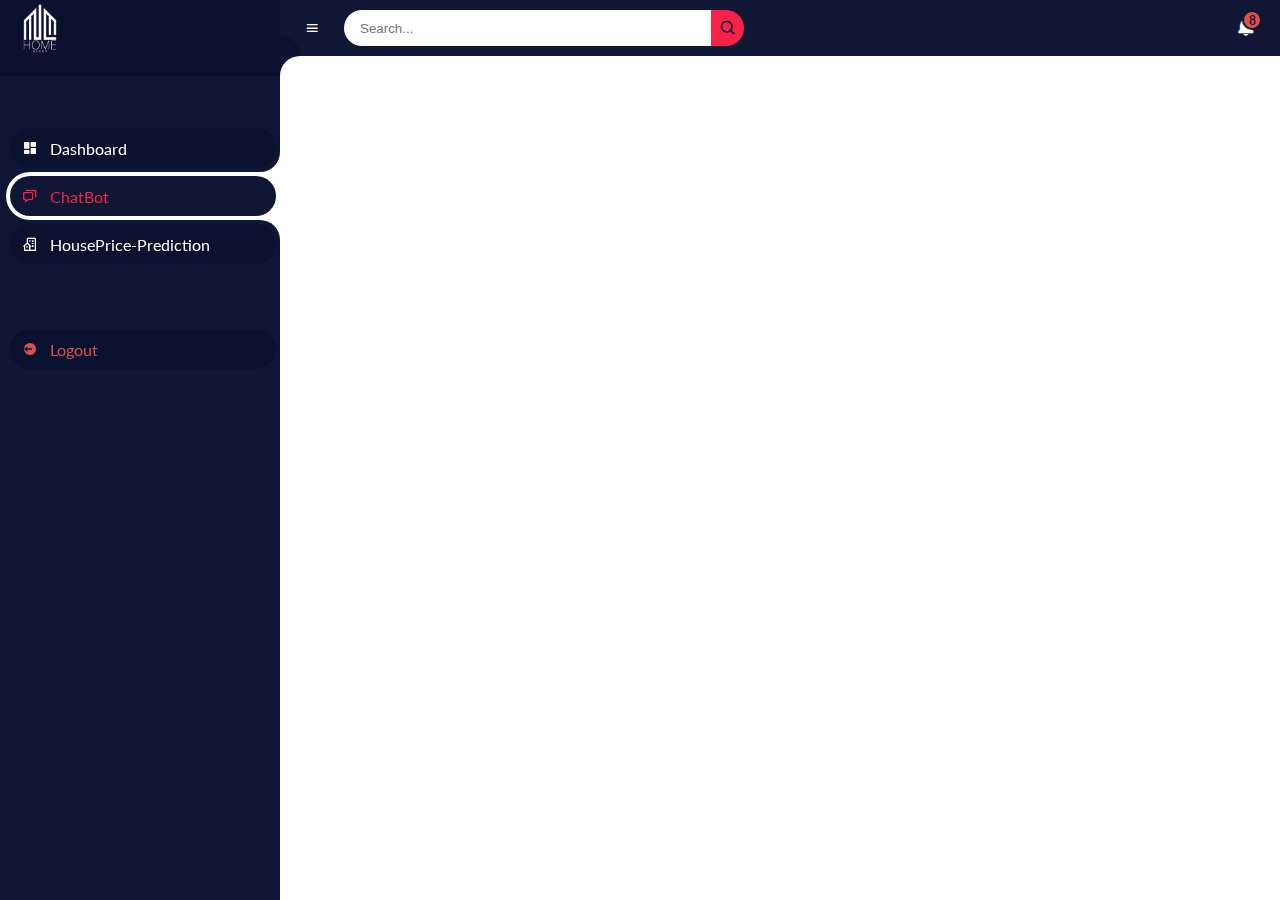
<file: forms/chatbot/index.html>
<!DOCTYPE html>
<html lang="en">
<head>
	<meta charset="UTF-8">
	<meta name="viewport" content="width=device-width, initial-scale=1.0">

	<!-- Favicons -->
	<link href="Decor.png" rel="icon" sizes="180x180">
	<link href="Decor.png" rel="apple-touch-icon">
	<!-- Boxicons -->
    <link href='https://unpkg.com/boxicons@2.1.4/css/boxicons.min.css' rel='stylesheet'>
	<!-- My CSS -->
	<link rel="stylesheet" href="style.css">

	<title>ChatBot</title>
</head>
<body>

	<!-- SIDEBAR -->
	<section id="sidebar">
		<a href="#" class="brand">
			<img src="logo.png" alt="hire ai" style="max-height: 80px;">
		</a>
		<ul class="side-menu top">
			<li>
				<a href="../Dashboard/index.html">
					<i class='bx bxs-dashboard'></i>
					<span class="text">Dashboard</span>
				</a>
			</li>
			<li class="active">
				<a href="../chatbot/index.html">
					<i class='bx bx-chat'></i>
					<span class="text">ChatBot</span>
				</a>
			</li>
			<li>
				<a href="../house_price_prediction/index.html">
					<i class='bx bx-building-house'></i>
					<span class="text">HousePrice-Prediction</span>
				</a>
			</li>
			<br><br><br>
			<li>
				<a href="/index.html" class="logout">
					<i class='bx bxs-log-out-circle' ></i>
					<span class="text">Logout</span>
				</a>
			</li>
		</ul>
	</section>
	<!-- SIDEBAR -->

	<!-- CONTENT -->
	<!-- MAIN CONTENT -->
<section id="content">
    <!-- NAVBAR -->
    <nav>
        <i class='bx bx-menu'></i>
        <form action="#">
            <div class="form-input">
                <input type="search" placeholder="Search...">
                <button type="submit" class="search-btn"><i class='bx bx-search'></i></button>
            </div>
        </form>
        <a href="#" class="notification">
            <i class='bx bxs-bell'></i>
            <span class="num">8</span>
        </a>
        
    </nav>
    <!-- MAIN CONTENT -->
    <div class="iframe-container">
        <iframe
            src="https://krish30-house-ai.hf.space"
            frameborder="0"
            class="fullscreen-iframe"
        ></iframe>

    </div>
</section>

	
	<script src="script.js" defer></script>
</body>
</html>
</file>
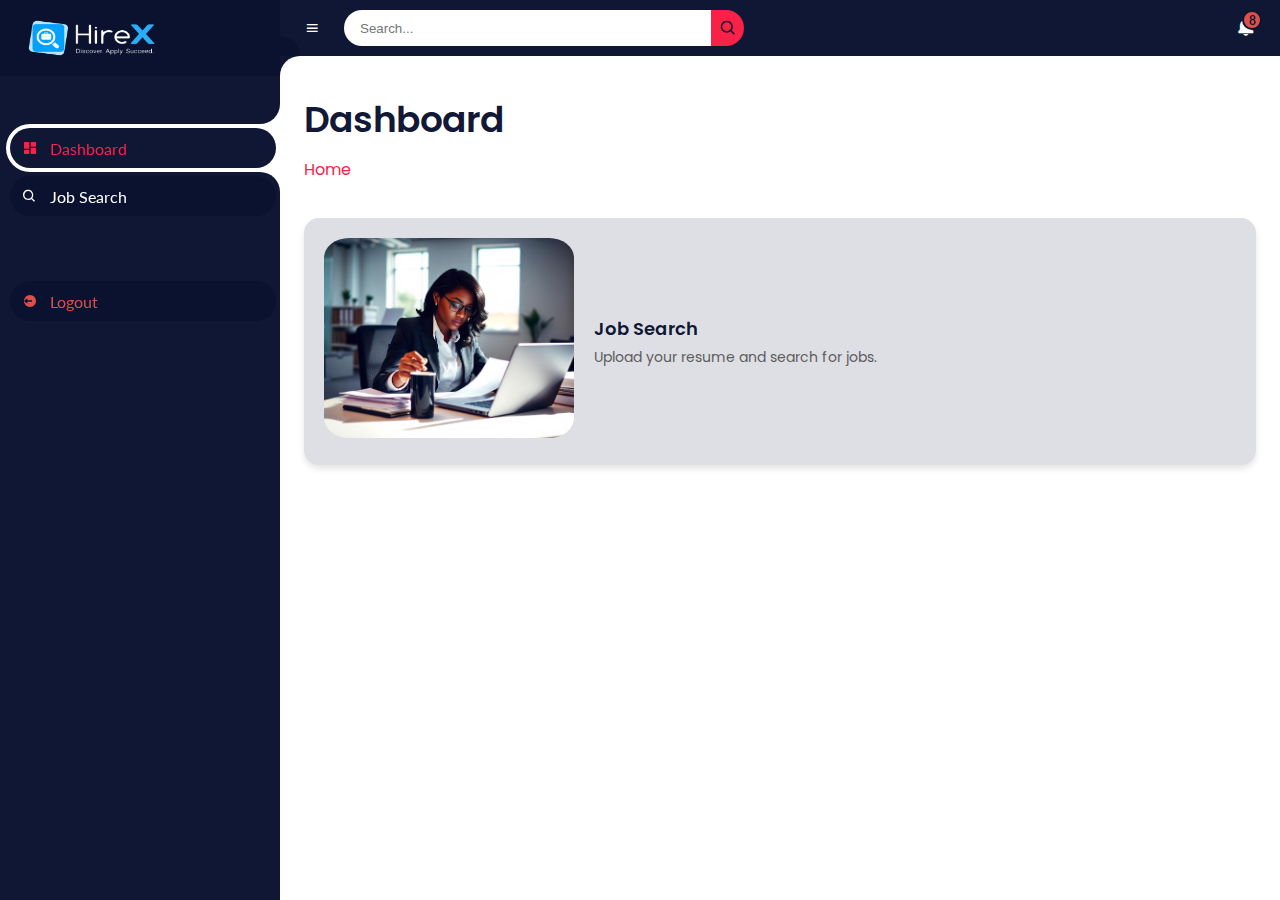
<file: forms/Dashboard/index.html>
<!DOCTYPE html>
<html lang="en">
<head>
	<meta charset="UTF-8">
	<meta name="viewport" content="width=device-width, initial-scale=1.0">

	<!-- Favicons -->
	<link href="logobg2.png" rel="icon" sizes="180x180">
	<link href="logobg2.png" rel="apple-touch-icon">
	<!-- Boxicons -->
	<link href='https://unpkg.com/boxicons@2.0.9/css/boxicons.min.css' rel='stylesheet'>
	<!-- My CSS -->
	<link rel="stylesheet" href="style.css">

	<title>Dashboard</title>
</head>
<body>


	<!-- SIDEBAR -->
	<section id="sidebar">
		<a href="#" class="brand">
			<img src="logobg1.png" alt="hire ai" style="height: 140px; width: 160px; margin-top: 20px; margin-left: 20px;">
		</a>
		<ul class="side-menu top">
			<li class="active">
				<a href="../Dashboard/index.html">
					<i class='bx bxs-dashboard' ></i>
					<span class="text">Dashboard</span>
				</a>
			</li>
			<li>
				<a href="../job-search/index.html">
					<i class='bx bx-search'></i>
					<span class="text">Job Search</span>
				</a>
			</li>
<!-- 			<li>
				<a href="../house_price_prediction/index.html">
					<i class='bx bx-building-house'></i>
					<span class="text">content</span>
				</a>
			</li> -->
			<br><br><br>
			<li>
				<a href="/index.html" class="logout">
					<i class='bx bxs-log-out-circle' ></i>
					<span class="text">Logout</span>
				</a>
			</li>
		</ul>
	</section>
	<!-- SIDEBAR -->



	<!-- CONTENT -->
	<section id="content">
		<!-- NAVBAR -->
		<nav>
			<i class='bx bx-menu' ></i>
			<form action="#">
				<div class="form-input">
					<input type="search" placeholder="Search...">
					<button type="submit" class="search-btn"><i class='bx bx-search' ></i></button>
				</div>
			</form>
						<a href="#" class="notification">
				<i class='bx bxs-bell' ></i>
				<span class="num">8</span>
			</a>
		</nav>
		<!-- NAVBAR -->

		<!-- MAIN -->
		<main>
			<div class="head-title">
				<div class="left">
					<h1 style="color: rgba(10, 18, 48, 0.98);">Dashboard</h1>
					<ul class="breadcrumb">
						<li>
							<a class="active" href="#">Home</a>
						</li>
					</ul>
				</div>
			</div>

			<ul class="box-info">
				<li>
					<a href="../job-search/index.html"><img src="jobsearch.jpg" alt="job-search" /></a>
					<div class="text">
						<h3>Job Search</h3>
						<p>Upload your resume and search for jobs.</p>
					</div>
				</li>
				
			</ul>

<!-- 			<ul class="box-info">
				<li>
					<a href="../house_price_prediction/index.html"><img src="hpp.jpg" alt="house_price_prediction" /></a>
					<div class="text">
						<h3>content</h3>
						<p>kjdsd feeidje fhsdijfsd dfjsdoihdues</p>
					</div>
				</li>
			</ul> -->
			
			
		</main>
		<!-- MAIN -->
	</section>
	<!-- CONTENT -->
	

	<script src="script.js"></script>
</body>
</html>
</file>
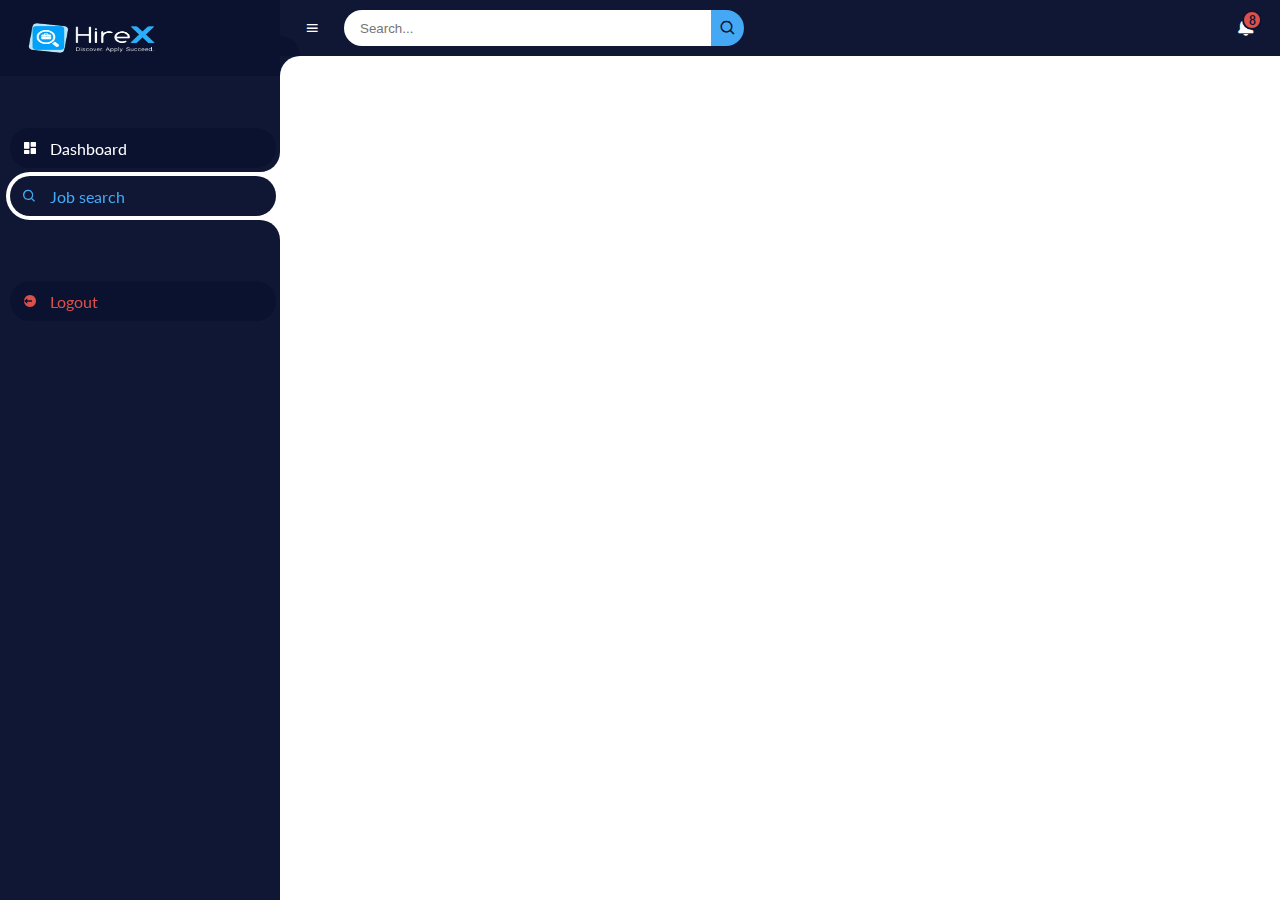
<file: forms/job-search/index.html>
<!DOCTYPE html>
<html lang="en">
<head>
	<meta charset="UTF-8">
	<meta name="viewport" content="width=device-width, initial-scale=1.0">

	<!-- Favicons -->
	<link href="logobg2.png" rel="icon" sizes="180x180">
	<link href="logobg2.png" rel="apple-touch-icon">
	<!-- Boxicons -->
	<link href='https://unpkg.com/boxicons@2.0.9/css/boxicons.min.css' rel='stylesheet'>
	<!-- My CSS -->
	<link rel="stylesheet" href="style.css">

	<title>Job Search</title>
</head>
<body>


	<!-- SIDEBAR -->
	<section id="sidebar">
		<a href="#" class="brand">
			<img src="logobg1.png" alt="hirex" style="height: 120px; width: 160px; margin-top: 20px; margin-left: 20px;">
		</a>
		<ul class="side-menu top">
			<li>
				<a href="../Dashboard/index.html">
					<i class='bx bxs-dashboard' ></i>
					<span class="text">Dashboard</span>
				</a>
			</li>
			<li class="active">
				<a href="../job-search/index.html">
					<i class='bx bx-search'></i>
					<span class="text">Job search</span>
				</a>
			</li>
<!-- 			<li class="active">
				<a href="../house_price_prediction/index.html">
					<i class='bx bx-building-house'></i>
					<span class="text">HousePrice-Prediction</span>
				</a>
			</li> -->
			<br><br><br>
			<li>
				<a href="/index.html" class="logout">
					<i class='bx bxs-log-out-circle' ></i>
					<span class="text">Logout</span>
				</a>
			</li>
		</ul>
	</section>
	<!-- SIDEBAR -->



	<!-- CONTENT -->
	<section id="content">
		<!-- NAVBAR -->
		<nav>
			<i class='bx bx-menu' ></i>
			<form action="#">
				<div class="form-input">
					<input type="search" placeholder="Search...">
					<button type="submit" class="search-btn"><i class='bx bx-search' ></i></button>
				</div>
			</form>
						<a href="#" class="notification">
				<i class='bx bxs-bell' ></i>
				<span class="num">8</span>
			</a>
		</nav>
		<!-- NAVBAR -->

		<!-- MAIN -->
	
		<div class="iframe-container">
			<iframe
				src="https://niharika-18-hirex.hf.space"
				frameborder="0"
				class="fullscreen-iframe"
			></iframe>

		</div>
	</section>
	<!-- CONTENT -->
	

	<script src="script.js"></script>
</body>
</html>
</file>
<file: forms/chatbot/style.css>
@import url('https://fonts.googleapis.com/css2?family=Lato:wght@400;700&family=Poppins:wght@400;500;600;700&display=swap');

* {
	margin: 0;
	padding: 0;
	box-sizing: border-box;
}

a {
	text-decoration: none;
}

li {
	list-style: none;
}

:root {
	--poppins: 'Poppins', sans-serif;
	--lato: 'Lato', sans-serif;

	--light: rgba(10, 18, 48, 0.98);
	--pink: #f82249;
	--light-blue: #CFE8FF;
	--white: #fff;
	--light-grey: #5f5c5c;
	--white: #fff;
	--red: #DB504A;
	--yellow: #FFCE26;
	--light-yellow: #FFF2C6;
	--orange: #FD7238;
	--light-orange: #FFE0D3;
}

html {
	overflow-x: hidden;
}

body {
	background: var(--white);
	overflow-x: hidden;
}

/* SIDEBAR */
#sidebar {
	position: fixed;
	top: 0;
	left: 0;
	width: 280px;
	height: 100%;
	background: var(--light);
	z-index: 2000;
	font-family: var(--lato);
	transition: .3s ease;
	overflow-x: hidden;
	scrollbar-width: none;
}
#sidebar::--webkit-scrollbar {
	display: none;
}
#sidebar.hide {
	width: 60px;
}
#sidebar .brand {
	font-size: 24px;
	font-weight: 700;
	height: 56px;
	display: flex;
	align-items: center;
	color: var(--pink);
	position: sticky;
	top: 0;
	left: 0;
	background: var(--light);
	z-index: 500;
	padding-bottom: 20px;
	box-sizing: content-box;
}

#sidebar .side-menu {
	width: 100%;
	margin-top: 48px;
}
#sidebar .side-menu li {
	height: 48px;
	background: transparent;
	margin-left: 6px;
	border-radius: 48px 0 0 48px;
	padding: 4px;
}
#sidebar .side-menu li.active {
	background: var(--white);
	position: relative;
}
#sidebar .side-menu li.active::before {
	content: '';
	position: absolute;
	width: 40px;
	height: 40px;
	border-radius: 50%;
	top: -40px;
	right: 0;
	box-shadow: 20px 20px 0 var(--white);
	z-index: -1;
}
#sidebar .side-menu li.active::after {
	content: '';
	position: absolute;
	width: 40px;
	height: 40px;
	border-radius: 50%;
	bottom: -40px;
	right: 0;
	box-shadow: 20px -20px 0 var(--white);
	z-index: -1;
}
#sidebar .side-menu li a {
	width: 100%;
	height: 100%;
	background: var(--light);
	display: flex;
	align-items: center;
	border-radius: 48px;
	font-size: 16px;
	color: var(--white);
	white-space: nowrap;
	overflow-x: hidden;
}
#sidebar .side-menu.top li.active a {
	color: var(--pink);
}
#sidebar.hide .side-menu li a {
	width: calc(48px - (4px * 2));
	transition: width .3s ease;
}
#sidebar .side-menu li a.logout {
	color: var(--red);
}
#sidebar .side-menu.top li a:hover {
	color: var(--pink);
}
#sidebar .side-menu li a .bx {
	min-width: calc(60px  - ((4px + 6px) * 2));
	display: flex;
	justify-content: center;
}

.side-menu li.active {
    background: #e9f0f5;
}

.side-menu li.active::before, .side-menu li.active::after {
    box-shadow: 20px 20px 0 #e9f0f5; /* Updated color */
}

.side-menu li.active a {
    color: #f82249; /* Professional blue tone for active link */
}

/* SIDEBAR */



/* CONTENT */
#content {
	position: relative;
	width: calc(100% - 280px);
	left: 280px;
	transition: .3s ease;
}
#sidebar.hide ~ #content {
	width: calc(100% - 60px);
	left: 60px;
}




/* NAVBAR */
#content nav {
	height: 56px;
	background: var(--light);
	padding: 0 24px;
	display: flex;
	align-items: center;
	grid-gap: 24px;
	font-family: var(--lato);
	position: sticky;
	top: 0;
	left: 0;
	z-index: 1000;
}
#content nav::before {
	content: '';
	position: absolute;
	width: 40px;
	height: 40px;
	bottom: -40px;
	left: 0;
	border-radius: 50%;
	box-shadow: -20px -20px 0 var(--light);
}
#content nav a {
	color: var(--white);
}
#content nav .bx.bx-menu {
	cursor: pointer;
	color: var(--white);
}
#content nav .nav-link {
	font-size: 16px;
	transition: .3s ease;
}
#content nav .nav-link:hover {
	color: var(--pink);
}
#content nav form {
	max-width: 400px;
	width: 100%;
	margin-right: auto;
}
#content nav form .form-input {
	display: flex;
	align-items: center;
	height: 36px;
}
#content nav form .form-input input {
	flex-grow: 1;
	padding: 0 16px;
	height: 100%;
	border: none;
	background: var(--white);
	border-radius: 36px 0 0 36px;
	outline: none;
	width: 100%;
	color: var(--white);
}
#content nav form .form-input button {
	width: 36px;
	height: 100%;
	display: flex;
	justify-content: center;
	align-items: center;
	background: var(--pink);
	color: var(--light);
	font-size: 18px;
	border: none;
	outline: none;
	border-radius: 0 36px 36px 0;
	cursor: pointer;
}
#content nav .notification {
	font-size: 20px;
	position: relative;
}
#content nav .notification .num {
	position: absolute;
	top: -6px;
	right: -6px;
	width: 20px;
	height: 20px;
	border-radius: 50%;
	border: 2px solid var(--light);
	background: var(--red);
	color: var(--light);
	font-weight: 700;
	font-size: 12px;
	display: flex;
	justify-content: center;
	align-items: center;
}
#content nav .profile img {
	width: 36px;
	height: 36px;
	object-fit: cover;
	border-radius: 50%;
}
/* NAVBAR */



/* MAIN */
#content {
    display: flex;
    flex-direction: column;
    height: 100vh;
    overflow: hidden;
}

nav {
    flex: 0 0 auto; /* Navbar remains fixed size */
}

.iframe-container {
    flex: 1 1 auto;
    position: relative;
}

.fullscreen-iframe {
    position: absolute;
    top: 0;
    left: 0;
    width: 100%;
    height: 100%;
    border: none;
}
</file>
<file: forms/Dashboard/style.css>
@import url('https://fonts.googleapis.com/css2?family=Lato:wght@400;700&family=Poppins:wght@400;500;600;700&display=swap');

* {
	margin: 0;
	padding: 0;
	box-sizing: border-box;
}

a {
	text-decoration: none;
}

li {
	list-style: none;
}

:root {
	--poppins: 'Poppins', sans-serif;
	--lato: 'Lato', sans-serif;

	--light: rgba(10, 18, 48, 0.98);
	--blue: #f82249;
	--light-blue: #CFE8FF;
	--grey: #fff;
	--dark-grey: #5f5c5c;
	--dark: #fff;
	--red: #DB504A;
	--yellow: #FFCE26;
	--light-yellow: #FFF2C6;
	--orange: #FD7238;
	--light-orange: #FFE0D3;
}

html {
	overflow-x: hidden;
}



body {
	background: var(--grey);
	overflow-x: hidden;
}





/* SIDEBAR */
#sidebar {
	position: fixed;
	top: 0;
	left: 0;
	width: 280px;
	height: 100%;
	background: var(--light);
	z-index: 2000;
	font-family: var(--lato);
	transition: .3s ease;
	overflow-x: hidden;
	scrollbar-width: none;
}
#sidebar::--webkit-scrollbar {
	display: none;
}
#sidebar.hide {
	width: 60px;
}
#sidebar .brand {
	font-size: 24px;
	font-weight: 700;
	height: 56px;
	display: flex;
	align-items: center;
	color: var(--blue);
	position: sticky;
	top: 0;
	left: 0;
	background: var(--light);
	z-index: 500;
	padding-bottom: 20px;
	box-sizing: content-box;
}
#sidebar .brand .bx {
	min-width: 60px;
	display: flex;
	justify-content: center;
}
#sidebar .side-menu {
	width: 100%;
	margin-top: 48px;
}
#sidebar .side-menu li {
	height: 48px;
	background: transparent;
	margin-left: 6px;
	border-radius: 48px 0 0 48px;
	padding: 4px;
}
#sidebar .side-menu li.active {
	background: var(--grey);
	position: relative;
}
#sidebar .side-menu li.active::before {
	content: '';
	position: absolute;
	width: 40px;
	height: 40px;
	border-radius: 50%;
	top: -40px;
	right: 0;
	box-shadow: 20px 20px 0 var(--grey);
	z-index: -1;
}
#sidebar .side-menu li.active::after {
	content: '';
	position: absolute;
	width: 40px;
	height: 40px;
	border-radius: 50%;
	bottom: -40px;
	right: 0;
	box-shadow: 20px -20px 0 var(--grey);
	z-index: -1;
}
#sidebar .side-menu li a {
	width: 100%;
	height: 100%;
	background: var(--light);
	display: flex;
	align-items: center;
	border-radius: 48px;
	font-size: 16px;
	color: var(--dark);
	white-space: nowrap;
	overflow-x: hidden;
}
#sidebar .side-menu.top li.active a {
	color: var(--blue);
}
#sidebar.hide .side-menu li a {
	width: calc(48px - (4px * 2));
	transition: width .3s ease;
}
#sidebar .side-menu li a.logout {
	color: var(--red);
}
#sidebar .side-menu.top li a:hover {
	color: var(--blue);
}
#sidebar .side-menu li a .bx {
	min-width: calc(60px  - ((4px + 6px) * 2));
	display: flex;
	justify-content: center;
}
/* SIDEBAR */





/* CONTENT */
#content {
	position: relative;
	width: calc(100% - 280px);
	left: 280px;
	transition: .3s ease;
}
#sidebar.hide ~ #content {
	width: calc(100% - 60px);
	left: 60px;
}




/* NAVBAR */
#content nav {
	height: 56px;
	background: var(--light);
	padding: 0 24px;
	display: flex;
	align-items: center;
	grid-gap: 24px;
	font-family: var(--lato);
	position: sticky;
	top: 0;
	left: 0;
	z-index: 1000;
}
#content nav::before {
	content: '';
	position: absolute;
	width: 40px;
	height: 40px;
	bottom: -40px;
	left: 0;
	border-radius: 50%;
	box-shadow: -20px -20px 0 var(--light);
}
#content nav a {
	color: var(--dark);
}
#content nav .bx.bx-menu {
	cursor: pointer;
	color: var(--dark);
}
#content nav .nav-link {
	font-size: 16px;
	transition: .3s ease;
}
#content nav .nav-link:hover {
	color: var(--blue);
}
#content nav form {
	max-width: 400px;
	width: 100%;
	margin-right: auto;
}
#content nav form .form-input {
	display: flex;
	align-items: center;
	height: 36px;
}
#content nav form .form-input input {
	flex-grow: 1;
	padding: 0 16px;
	height: 100%;
	border: none;
	background: var(--grey);
	border-radius: 36px 0 0 36px;
	outline: none;
	width: 100%;
	color: var(--dark);
}
#content nav form .form-input button {
	width: 36px;
	height: 100%;
	display: flex;
	justify-content: center;
	align-items: center;
	background: var(--blue);
	color: var(--light);
	font-size: 18px;
	border: none;
	outline: none;
	border-radius: 0 36px 36px 0;
	cursor: pointer;
}
#content nav .notification {
	font-size: 20px;
	position: relative;
}
#content nav .notification .num {
	position: absolute;
	top: -6px;
	right: -6px;
	width: 20px;
	height: 20px;
	border-radius: 50%;
	border: 2px solid var(--light);
	background: var(--red);
	color: var(--light);
	font-weight: 700;
	font-size: 12px;
	display: flex;
	justify-content: center;
	align-items: center;
}
#content nav .profile img {
	width: 36px;
	height: 36px;
	object-fit: cover;
	border-radius: 50%;
}
#content nav .switch-mode {
	display: block;
	min-width: 50px;
	height: 25px;
	border-radius: 25px;
	background: var(--grey);
	cursor: pointer;
	position: relative;
}
#content nav .switch-mode::before {
	content: '';
	position: absolute;
	top: 2px;
	left: 2px;
	bottom: 2px;
	width: calc(25px - 4px);
	background: var(--blue);
	border-radius: 50%;
	transition: all .3s ease;
}
#content nav #switch-mode:checked + .switch-mode::before {
	left: calc(100% - (25px - 4px) - 2px);
}
/* NAVBAR */





/* MAIN */
#content main {
	width: 100%;
	padding: 36px 24px;
	font-family: var(--poppins);
	max-height: calc(100vh - 56px);
	overflow-y: auto;
}
#content main .head-title {
	display: flex;
	align-items: center;
	justify-content: space-between;
	grid-gap: 16px;
	flex-wrap: wrap;
}
#content main .head-title .left h1 {
	font-size: 36px;
	font-weight: 600;
	margin-bottom: 10px;
	color: var(--dark);
}
#content main .head-title .left .breadcrumb {
	display: flex;
	align-items: center;
	grid-gap: 16px;
}
#content main .head-title .left .breadcrumb li {
	color: var(--dark);
}
#content main .head-title .left .breadcrumb li a {
	color: var(--dark-grey);
	pointer-events: none;
}
#content main .head-title .left .breadcrumb li a.active {
	color: var(--blue);
	pointer-events: unset;
}
#content main .head-title .btn-download {
	height: 36px;
	padding: 0 16px;
	border-radius: 36px;
	background: var(--blue);
	color: var(--light);
	display: flex;
	justify-content: center;
	align-items: center;
	grid-gap: 10px;
	font-weight: 500;
}




#content main .box-info {
	display: grid;
	grid-template-columns: repeat(auto-fit, minmax(240px, 1fr));
	grid-gap: 24px;
	margin-top: 36px;
}
#content main .box-info li {
	padding: 24px;
	background: var(--light);
	border-radius: 20px;
	display: flex;
	align-items: center;
	grid-gap: 24px;
}
#content main .box-info li .bx {
	width: 80px;
	height: 80px;
	border-radius: 10px;
	font-size: 36px;
	display: flex;
	justify-content: center;
	align-items: center;
}
#content main .box-info li:nth-child(1) .bx {
	background: var(--light-blue);
	color: var(--blue);
}
#content main .box-info li:nth-child(2) .bx {
	background: var(--light-yellow);
	color: var(--yellow);
}
#content main .box-info li:nth-child(3) .bx {
	background: var(--light-orange);
	color: var(--orange);
}
#content main .box-info li .text h3 {
	font-size: 24px;
	font-weight: 600;
	color: var(--light);
}
#content main .box-info li .text p {
	color: var(--dark);	
}


#content main .box-info li {
    display: flex;
    align-items: center;
    grid-gap: 20px;
    padding: 20px;
    background: rgb(221, 223, 228);
    border-radius: 15px;
    box-shadow: 0 4px 6px rgba(0, 0, 0, 0.1);
    transition: transform 0.3s ease;
}

#content main .box-info li:hover {
    transform: translateY(-5px);
}

#content main .box-info li img {
    width: 250px;
    height: 200px;
    border-radius: 10%;
    object-fit: cover;
}

#content main .box-info li .text h3 {
    font-size: 18px;
    color: var(--light);
    margin: 0;
}

#content main .box-info li .text p {
    color: var(--dark-grey);
    font-size: 14px;
    margin: 5px 0 0;
}




#content main .table-data {
	display: flex;
	flex-wrap: wrap;
	grid-gap: 24px;
	margin-top: 24px;
	width: 100%;
	color: var(--dark);
}
#content main .table-data > div {
	border-radius: 20px;
	background: var(--light);
	padding: 24px;
	overflow-x: auto;
}
#content main .table-data .head {
	display: flex;
	align-items: center;
	grid-gap: 16px;
	margin-bottom: 24px;
}
#content main .table-data .head h3 {
	margin-right: auto;
	font-size: 24px;
	font-weight: 600;
}
#content main .table-data .head .bx {
	cursor: pointer;
}

#content main .table-data .order {
	flex-grow: 1;
	flex-basis: 500px;
}
#content main .table-data .order table {
	width: 100%;
	border-collapse: collapse;
}
#content main .table-data .order table th {
	padding-bottom: 12px;
	font-size: 13px;
	text-align: left;
	border-bottom: 1px solid var(--grey);
}
#content main .table-data .order table td {
	padding: 16px 0;
}
#content main .table-data .order table tr td:first-child {
	display: flex;
	align-items: center;
	grid-gap: 12px;
	padding-left: 6px;
}
#content main .table-data .order table td img {
	width: 36px;
	height: 36px;
	border-radius: 50%;
	object-fit: cover;
}
#content main .table-data .order table tbody tr:hover {
	background: var(--grey);
}
#content main .table-data .order table tr td .status {
	font-size: 10px;
	padding: 6px 16px;
	color: var(--light);
	border-radius: 20px;
	font-weight: 700;
}
#content main .table-data .order table tr td .status.completed {
	background: var(--blue);
}
#content main .table-data .order table tr td .status.process {
	background: var(--yellow);
}
#content main .table-data .order table tr td .status.pending {
	background: var(--orange);
}


#content main .table-data .todo {
	flex-grow: 1;
	flex-basis: 300px;
}
#content main .table-data .todo .todo-list {
	width: 100%;
}
#content main .table-data .todo .todo-list li {
	width: 100%;
	margin-bottom: 16px;
	background: var(--grey);
	border-radius: 10px;
	padding: 14px 20px;
	display: flex;
	justify-content: space-between;
	align-items: center;
}
#content main .table-data .todo .todo-list li .bx {
	cursor: pointer;
}
#content main .table-data .todo .todo-list li.completed {
	border-left: 10px solid var(--blue);
}
#content main .table-data .todo .todo-list li.not-completed {
	border-left: 10px solid var(--orange);
}
#content main .table-data .todo .todo-list li:last-child {
	margin-bottom: 0;
}
/* MAIN */
/* CONTENT */









@media screen and (max-width: 768px) {
	#sidebar {
		width: 200px;
	}

	#content {
		width: calc(100% - 60px);
		left: 200px;
	}

	#content nav .nav-link {
		display: none;
	}
}






@media screen and (max-width: 576px) {
	#content nav form .form-input input {
		display: none;
	}

	#content nav form .form-input button {
		width: auto;
		height: auto;
		background: transparent;
		border-radius: none;
		color: var(--dark);
	}

	#content nav form.show .form-input input {
		display: block;
		width: 100%;
	}
	#content nav form.show .form-input button {
		width: 36px;
		height: 100%;
		border-radius: 0 36px 36px 0;
		color: var(--light);
		background: var(--red);
	}

	#content nav form.show ~ .notification,
	#content nav form.show ~ .profile {
		display: none;
	}

	#content main .box-info {
		grid-template-columns: 1fr;
	}

	#content main .table-data .head {
		min-width: 420px;
	}
	#content main .table-data .order table {
		min-width: 420px;
	}
	#content main .table-data .todo .todo-list {
		min-width: 420px;
	}
}









/* ✅ Make Dashboard Cards Responsive */
@media screen and (max-width: 768px) {
	#content main .box-info {
		grid-template-columns: 1fr; /* Stack cards vertically */
	}

	#content main .box-info li {
		flex-direction: column;
		text-align: center;
		padding: 15px;
	}

	#content main .box-info li img {
		width: 80%; /* Make images scale properly */
		max-width: 250px;
		height: auto;
		margin-bottom: 10px;
	}
}

/* ✅ Improve Table Responsiveness */
@media screen and (max-width: 768px) {
	#content main .table-data {
		overflow-x: auto;
		display: block;
		width: 100%;
	}

	#content main .table-data .order table {
		min-width: 600px; /* Allow horizontal scrolling */
	}
}

/* ✅ Make To-Do List Items Adapt */
@media screen and (max-width: 768px) {
	#content main .table-data .todo .todo-list {
		display: flex;
		flex-direction: column;
	}

	#content main .table-data .todo .todo-list li {
		padding: 10px;
		text-align: center;
	}

	#content main .table-data .todo .todo-list li .bx {
		margin: 5px 0;
	}
}

/* ✅ Ensure Navbar Items are Well-Positioned */
@media screen and (max-width: 576px) {
	#content nav {
		padding: 0 10px;
	}

	#content nav .form-input input {
		display: none;
	}

	#content nav form.show .form-input input {
		display: block;
		width: 100%;
	}
}
</file>
<file: forms/job-search/style.css>
@import url('https://fonts.googleapis.com/css2?family=Lato:wght@400;700&family=Poppins:wght@400;500;600;700&display=swap');

* {
	margin: 0;
	padding: 0;
	box-sizing: border-box;
}

a {
	text-decoration: none;
}

li {
	list-style: none;
}

:root {
	--poppins: 'Poppins', sans-serif;
	--lato: 'Lato', sans-serif;

	--light: rgba(10, 18, 48, 0.98);
	--blue: #45a8f5;
	--light-blue: #CFE8FF;
	--grey: #fff;
	--dark-grey: #5f5c5c;
	--dark: #fff;
	--red: #DB504A;
	--yellow: #FFCE26;
	--light-yellow: #FFF2C6;
	--orange: #FD7238;
	--light-orange: #FFE0D3;
}

html {
	overflow-x: hidden;
}



body {
	background: var(--grey);
	overflow-x: hidden;
}





/* SIDEBAR */
#sidebar {
	position: fixed;
	top: 0;
	left: 0;
	width: 280px;
	height: 100%;
	background: var(--light);
	z-index: 2000;
	font-family: var(--lato);
	transition: .3s ease;
	overflow-x: hidden;
	scrollbar-width: none;
}
#sidebar::--webkit-scrollbar {
	display: none;
}
#sidebar.hide {
	width: 60px;
}
#sidebar .brand {
	font-size: 24px;
	font-weight: 700;
	height: 56px;
	display: flex;
	align-items: center;
	color: var(--blue);
	position: sticky;
	top: 0;
	left: 0;
	background: var(--light);
	z-index: 500;
	padding-bottom: 20px;
	box-sizing: content-box;
}
#sidebar .brand .bx {
	min-width: 60px;
	display: flex;
	justify-content: center;
}
#sidebar .side-menu {
	width: 100%;
	margin-top: 48px;
}
#sidebar .side-menu li {
	height: 48px;
	background: transparent;
	margin-left: 6px;
	border-radius: 48px 0 0 48px;
	padding: 4px;
}
#sidebar .side-menu li.active {
	background: var(--grey);
	position: relative;
}
#sidebar .side-menu li.active::before {
	content: '';
	position: absolute;
	width: 40px;
	height: 40px;
	border-radius: 50%;
	top: -40px;
	right: 0;
	box-shadow: 20px 20px 0 var(--grey);
	z-index: -1;
}
#sidebar .side-menu li.active::after {
	content: '';
	position: absolute;
	width: 40px;
	height: 40px;
	border-radius: 50%;
	bottom: -40px;
	right: 0;
	box-shadow: 20px -20px 0 var(--grey);
	z-index: -1;
}
#sidebar .side-menu li a {
	width: 100%;
	height: 100%;
	background: var(--light);
	display: flex;
	align-items: center;
	border-radius: 48px;
	font-size: 16px;
	color: var(--dark);
	white-space: nowrap;
	overflow-x: hidden;
}
#sidebar .side-menu.top li.active a {
	color: var(--blue);
}
#sidebar.hide .side-menu li a {
	width: calc(48px - (4px * 2));
	transition: width .3s ease;
}
#sidebar .side-menu li a.logout {
	color: var(--red);
}
#sidebar .side-menu.top li a:hover {
	color: var(--blue);
}
#sidebar .side-menu li a .bx {
	min-width: calc(60px  - ((4px + 6px) * 2));
	display: flex;
	justify-content: center;
}
/* SIDEBAR */





/* CONTENT */
#content {
	position: relative;
	width: calc(100% - 280px);
	left: 280px;
	transition: .3s ease;
}
#sidebar.hide ~ #content {
	width: calc(100% - 60px);
	left: 60px;
}




/* NAVBAR */
#content nav {
	height: 56px;
	background: var(--light);
	padding: 0 24px;
	display: flex;
	align-items: center;
	grid-gap: 24px;
	font-family: var(--lato);
	position: sticky;
	top: 0;
	left: 0;
	z-index: 1000;
}
#content nav::before {
	content: '';
	position: absolute;
	width: 40px;
	height: 40px;
	bottom: -40px;
	left: 0;
	border-radius: 50%;
	box-shadow: -20px -20px 0 var(--light);
}
#content nav a {
	color: var(--dark);
}
#content nav .bx.bx-menu {
	cursor: pointer;
	color: var(--dark);
}
#content nav .nav-link {
	font-size: 16px;
	transition: .3s ease;
}
#content nav .nav-link:hover {
	color: var(--blue);
}
#content nav form {
	max-width: 400px;
	width: 100%;
	margin-right: auto;
}
#content nav form .form-input {
	display: flex;
	align-items: center;
	height: 36px;
}
#content nav form .form-input input {
	flex-grow: 1;
	padding: 0 16px;
	height: 100%;
	border: none;
	background: var(--grey);
	border-radius: 36px 0 0 36px;
	outline: none;
	width: 100%;
	color: var(--dark);
}
#content nav form .form-input button {
	width: 36px;
	height: 100%;
	display: flex;
	justify-content: center;
	align-items: center;
	background: var(--blue);
	color: var(--light);
	font-size: 18px;
	border: none;
	outline: none;
	border-radius: 0 36px 36px 0;
	cursor: pointer;
}
#content nav .notification {
	font-size: 20px;
	position: relative;
}
#content nav .notification .num {
	position: absolute;
	top: -6px;
	right: -6px;
	width: 20px;
	height: 20px;
	border-radius: 50%;
	border: 2px solid var(--light);
	background: var(--red);
	color: var(--light);
	font-weight: 700;
	font-size: 12px;
	display: flex;
	justify-content: center;
	align-items: center;
}
#content nav .profile img {
	width: 36px;
	height: 36px;
	object-fit: cover;
	border-radius: 50%;
}
#content nav .switch-mode {
	display: block;
	min-width: 50px;
	height: 25px;
	border-radius: 25px;
	background: var(--grey);
	cursor: pointer;
	position: relative;
}
#content nav .switch-mode::before {
	content: '';
	position: absolute;
	top: 2px;
	left: 2px;
	bottom: 2px;
	width: calc(25px - 4px);
	background: var(--blue);
	border-radius: 50%;
	transition: all .3s ease;
}
#content nav #switch-mode:checked + .switch-mode::before {
	left: calc(100% - (25px - 4px) - 2px);
}
/* NAVBAR */





/* MAIN */
#content main {
	width: 100%;
	padding: 36px 24px;
	font-family: var(--poppins);
	max-height: calc(100vh - 56px);
	overflow-y: auto;
}
#content main .head-title {
	display: flex;
	align-items: center;
	justify-content: space-between;
	grid-gap: 16px;
	flex-wrap: wrap;
}
#content main .head-title .left h1 {
	font-size: 36px;
	font-weight: 600;
	margin-bottom: 10px;
	color: var(--dark);
}
#content main .head-title .left .breadcrumb {
	display: flex;
	align-items: center;
	grid-gap: 16px;
}
#content main .head-title .left .breadcrumb li {
	color: var(--dark);
}
#content main .head-title .left .breadcrumb li a {
	color: var(--dark-grey);
	pointer-events: none;
}
#content main .head-title .left .breadcrumb li a.active {
	color: var(--blue);
	pointer-events: unset;
}
#content main .head-title .btn-download {
	height: 36px;
	padding: 0 16px;
	border-radius: 36px;
	background: var(--blue);
	color: var(--light);
	display: flex;
	justify-content: center;
	align-items: center;
	grid-gap: 10px;
	font-weight: 500;
}




#content main .box-info {
	display: grid;
	grid-template-columns: repeat(auto-fit, minmax(240px, 1fr));
	grid-gap: 24px;
	margin-top: 36px;
}
#content main .box-info li {
	padding: 24px;
	background: var(--light);
	border-radius: 20px;
	display: flex;
	align-items: center;
	grid-gap: 24px;
}
#content main .box-info li .bx {
	width: 80px;
	height: 80px;
	border-radius: 10px;
	font-size: 36px;
	display: flex;
	justify-content: center;
	align-items: center;
}
#content main .box-info li:nth-child(1) .bx {
	background: var(--light-blue);
	color: var(--blue);
}
#content main .box-info li:nth-child(2) .bx {
	background: var(--light-yellow);
	color: var(--yellow);
}
#content main .box-info li:nth-child(3) .bx {
	background: var(--light-orange);
	color: var(--orange);
}
#content main .box-info li .text h3 {
	font-size: 24px;
	font-weight: 600;
	color: var(--light);
}
#content main .box-info li .text p {
	color: var(--dark);	
}


#content main .box-info li {
    display: flex;
    align-items: center;
    grid-gap: 20px;
    padding: 20px;
    background: rgb(221, 223, 228);
    border-radius: 15px;
    box-shadow: 0 4px 6px rgba(0, 0, 0, 0.1);
    transition: transform 0.3s ease;
}

#content main .box-info li:hover {
    transform: translateY(-5px);
}

#content main .box-info li img {
    width: 250px;
    height: 200px;
    border-radius: 10%;
    object-fit: cover;
}

#content main .box-info li .text h3 {
    font-size: 18px;
    color: var(--light);
    margin: 0;
}

#content main .box-info li .text p {
    color: var(--dark-grey);
    font-size: 14px;
    margin: 5px 0 0;
}




#content main .table-data {
	display: flex;
	flex-wrap: wrap;
	grid-gap: 24px;
	margin-top: 24px;
	width: 100%;
	color: var(--dark);
}
#content main .table-data > div {
	border-radius: 20px;
	background: var(--light);
	padding: 24px;
	overflow-x: auto;
}
#content main .table-data .head {
	display: flex;
	align-items: center;
	grid-gap: 16px;
	margin-bottom: 24px;
}
#content main .table-data .head h3 {
	margin-right: auto;
	font-size: 24px;
	font-weight: 600;
}
#content main .table-data .head .bx {
	cursor: pointer;
}

#content main .table-data .order {
	flex-grow: 1;
	flex-basis: 500px;
}
#content main .table-data .order table {
	width: 100%;
	border-collapse: collapse;
}
#content main .table-data .order table th {
	padding-bottom: 12px;
	font-size: 13px;
	text-align: left;
	border-bottom: 1px solid var(--grey);
}
#content main .table-data .order table td {
	padding: 16px 0;
}
#content main .table-data .order table tr td:first-child {
	display: flex;
	align-items: center;
	grid-gap: 12px;
	padding-left: 6px;
}
#content main .table-data .order table td img {
	width: 36px;
	height: 36px;
	border-radius: 50%;
	object-fit: cover;
}
#content main .table-data .order table tbody tr:hover {
	background: var(--grey);
}
#content main .table-data .order table tr td .status {
	font-size: 10px;
	padding: 6px 16px;
	color: var(--light);
	border-radius: 20px;
	font-weight: 700;
}
#content main .table-data .order table tr td .status.completed {
	background: var(--blue);
}
#content main .table-data .order table tr td .status.process {
	background: var(--yellow);
}
#content main .table-data .order table tr td .status.pending {
	background: var(--orange);
}


#content main .table-data .todo {
	flex-grow: 1;
	flex-basis: 300px;
}
#content main .table-data .todo .todo-list {
	width: 100%;
}
#content main .table-data .todo .todo-list li {
	width: 100%;
	margin-bottom: 16px;
	background: var(--grey);
	border-radius: 10px;
	padding: 14px 20px;
	display: flex;
	justify-content: space-between;
	align-items: center;
}
#content main .table-data .todo .todo-list li .bx {
	cursor: pointer;
}
#content main .table-data .todo .todo-list li.completed {
	border-left: 10px solid var(--blue);
}
#content main .table-data .todo .todo-list li.not-completed {
	border-left: 10px solid var(--orange);
}
#content main .table-data .todo .todo-list li:last-child {
	margin-bottom: 0;
}
/* MAIN */
/* CONTENT */









@media screen and (max-width: 768px) {
	#sidebar {
		width: 200px;
	}

	#content {
		width: calc(100% - 60px);
		left: 200px;
	}

	#content nav .nav-link {
		display: none;
	}
}






@media screen and (max-width: 576px) {
	#content nav form .form-input input {
		display: none;
	}

	#content nav form .form-input button {
		width: auto;
		height: auto;
		background: transparent;
		border-radius: none;
		color: var(--dark);
	}

	#content nav form.show .form-input input {
		display: block;
		width: 100%;
	}
	#content nav form.show .form-input button {
		width: 36px;
		height: 100%;
		border-radius: 0 36px 36px 0;
		color: var(--light);
		background: var(--red);
	}

	#content nav form.show ~ .notification,
	#content nav form.show ~ .profile {
		display: none;
	}

	#content main .box-info {
		grid-template-columns: 1fr;
	}

	#content main .table-data .head {
		min-width: 420px;
	}
	#content main .table-data .order table {
		min-width: 420px;
	}
	#content main .table-data .todo .todo-list {
		min-width: 420px;
	}
}


/* MAIN */
#content {
    display: flex;
    flex-direction: column;
    height: 100vh;
    overflow: hidden;
}

nav {
    flex: 0 0 auto; /* Navbar remains fixed size */
}

.iframe-container {
    flex: 1 1 auto;
    position: relative;
}

.fullscreen-iframe {
    position: absolute;
    top: 0;
    left: 0;
    width: 100%;
    height: 100%;
    border: none;
}
</file>
